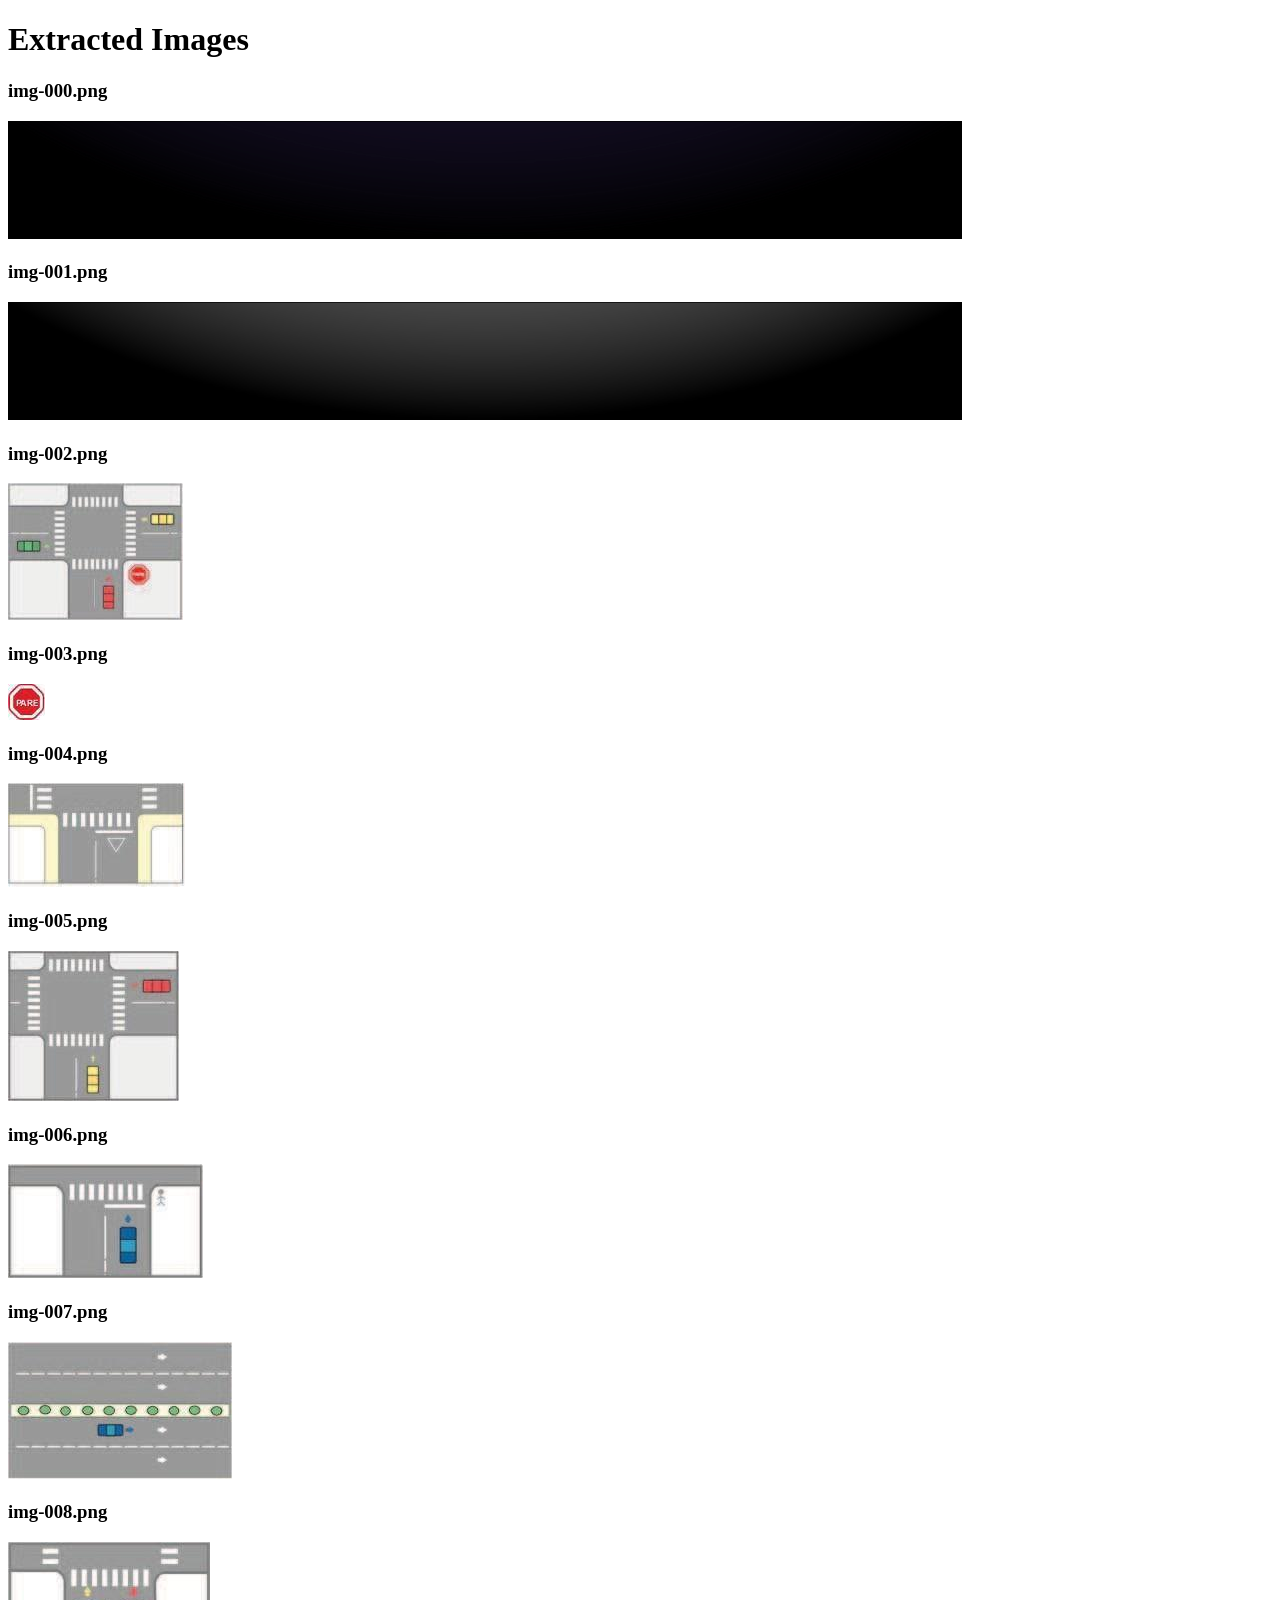
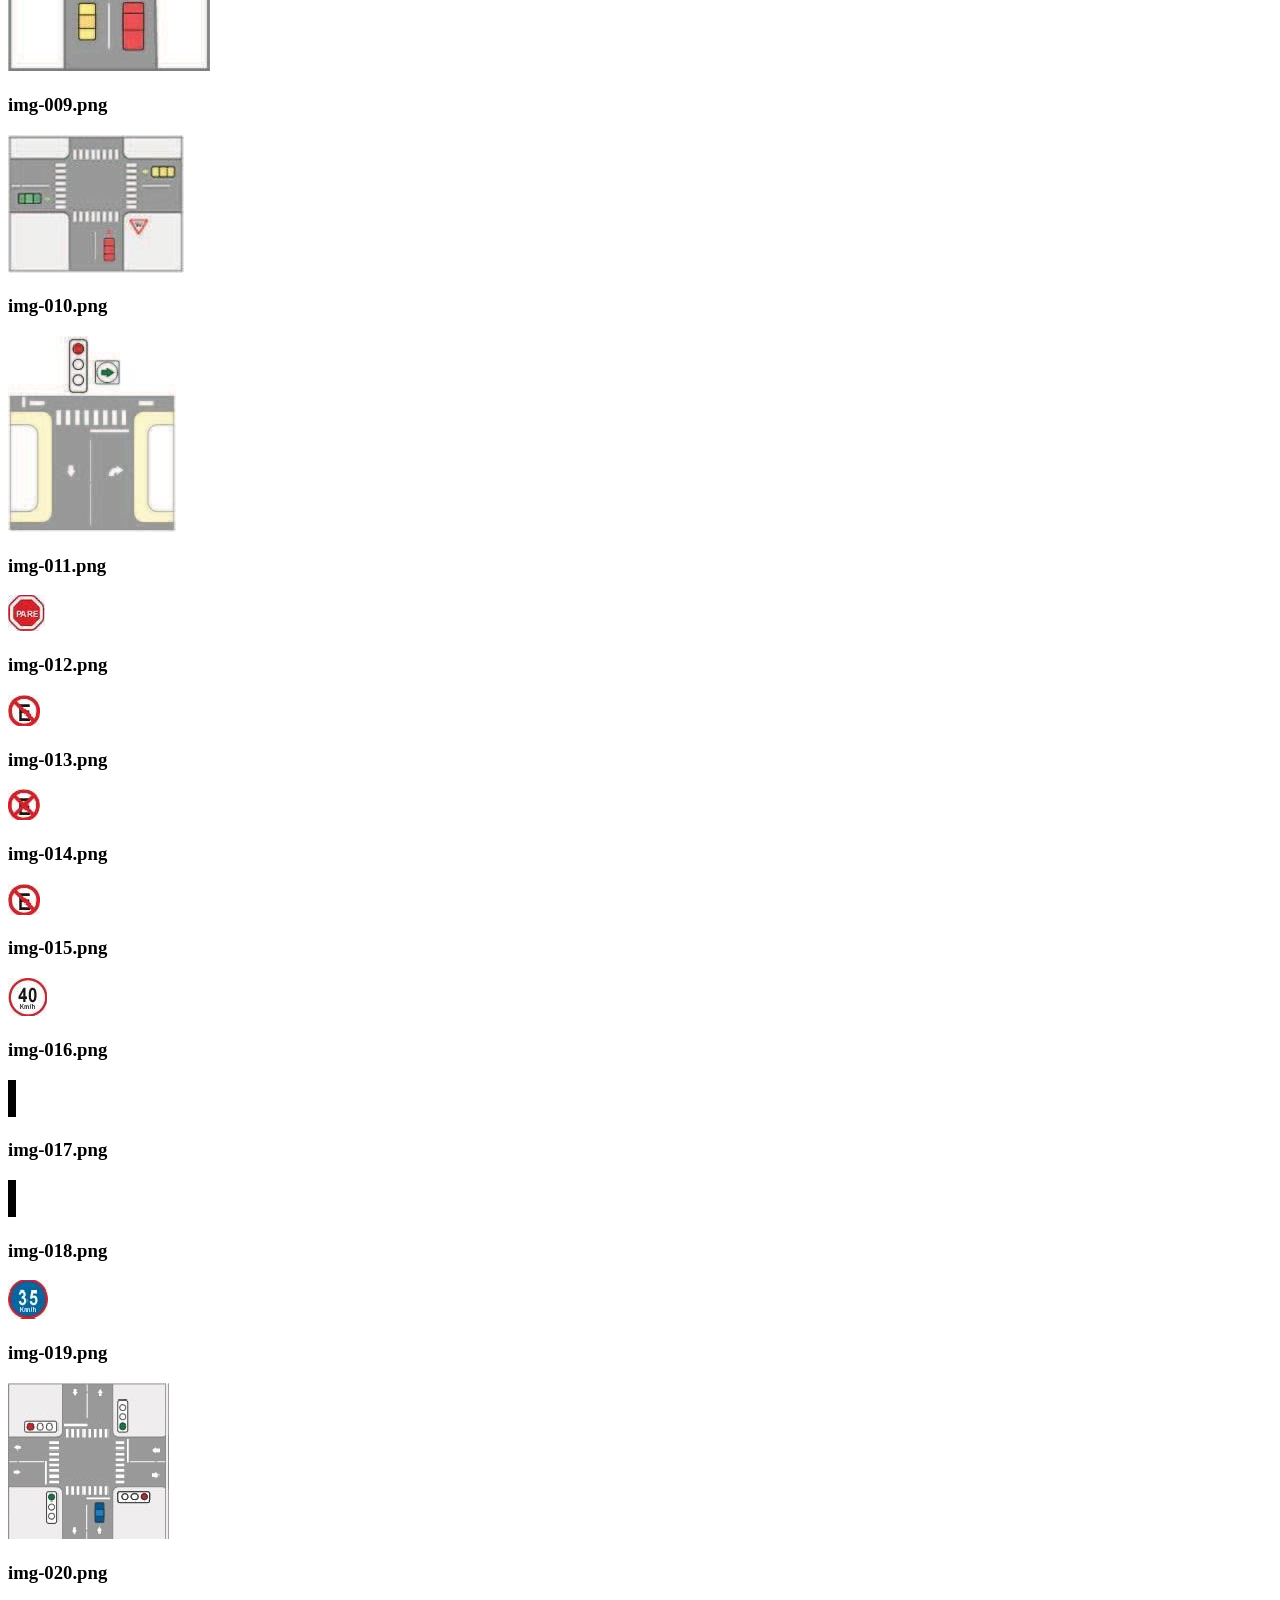
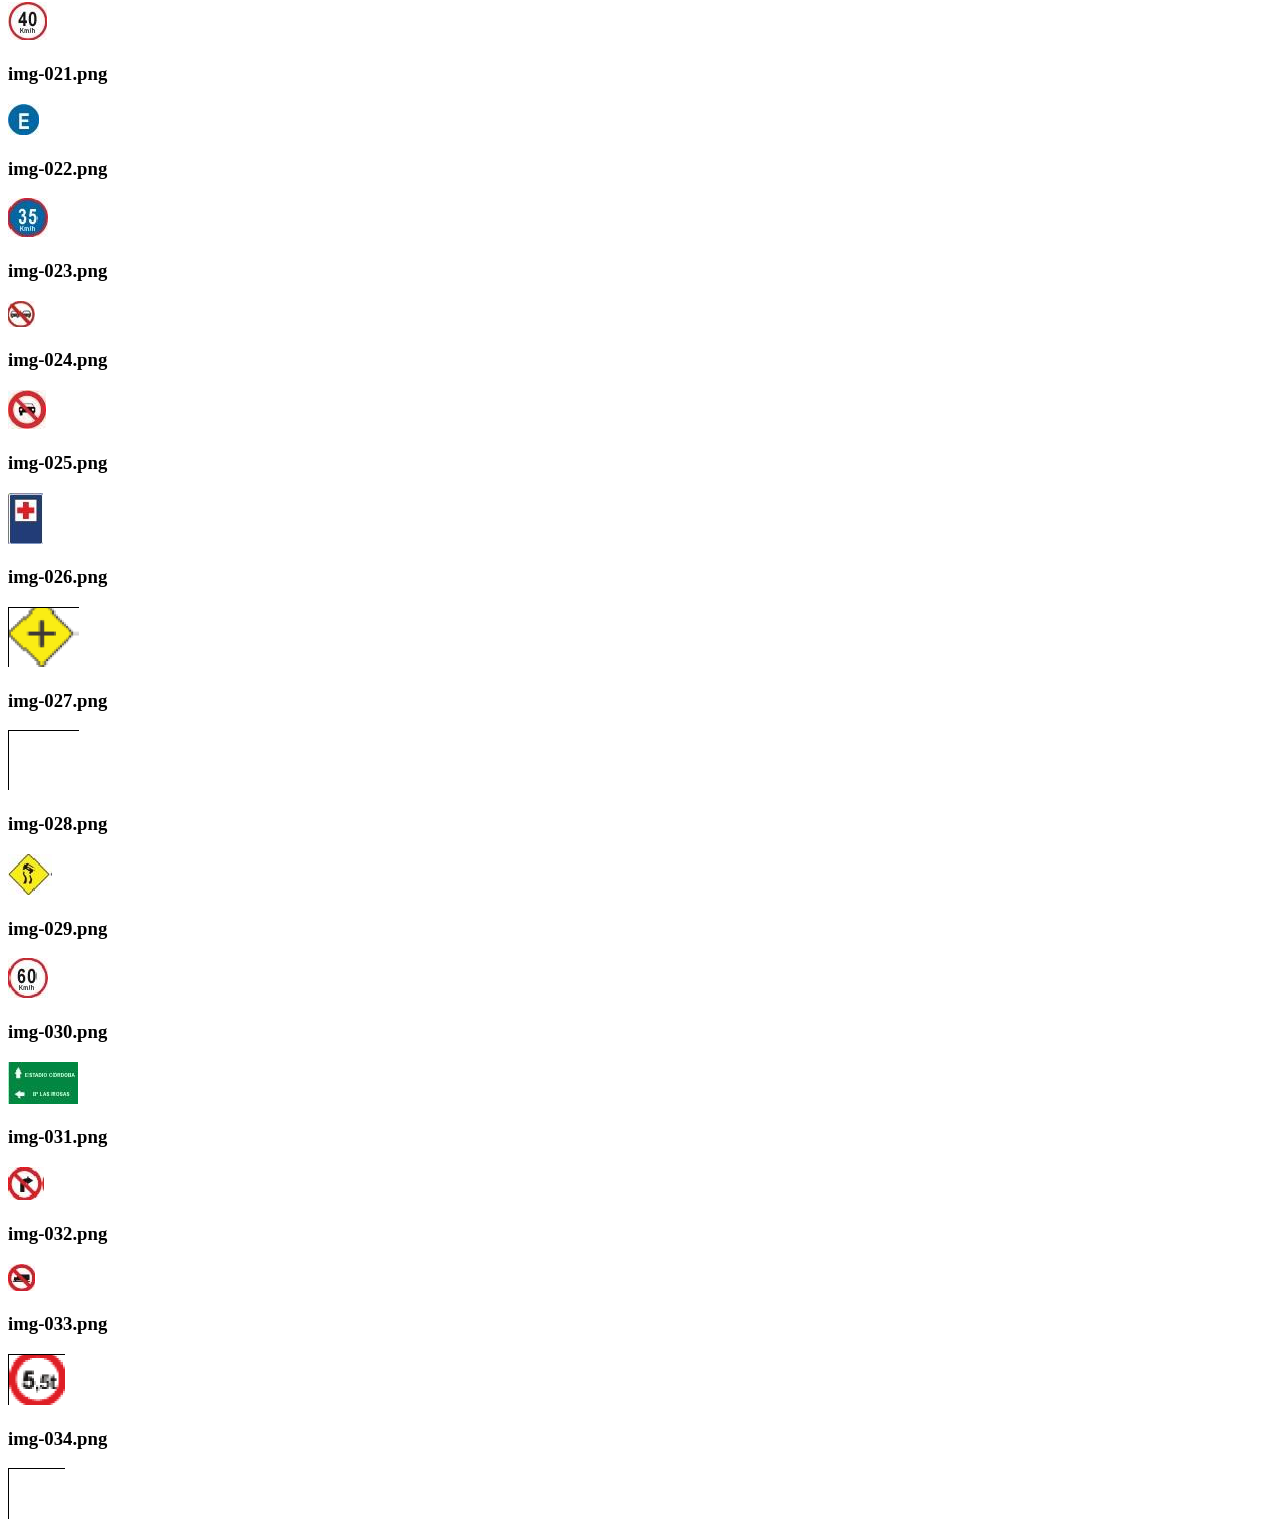
<file: view_images.html>
<!DOCTYPE html>
<html><body>
<h1>Extracted Images</h1>
<script>
for(let i=0; i<=34; i++) {
  let name = "img-" + String(i).padStart(3, '0') + ".png";
  document.write("<div><h3>" + name + "</h3><img src='images_extracted/" + name + "' style='max-height:200px;'></div>");
}
</script>
</body></html>
</file>
